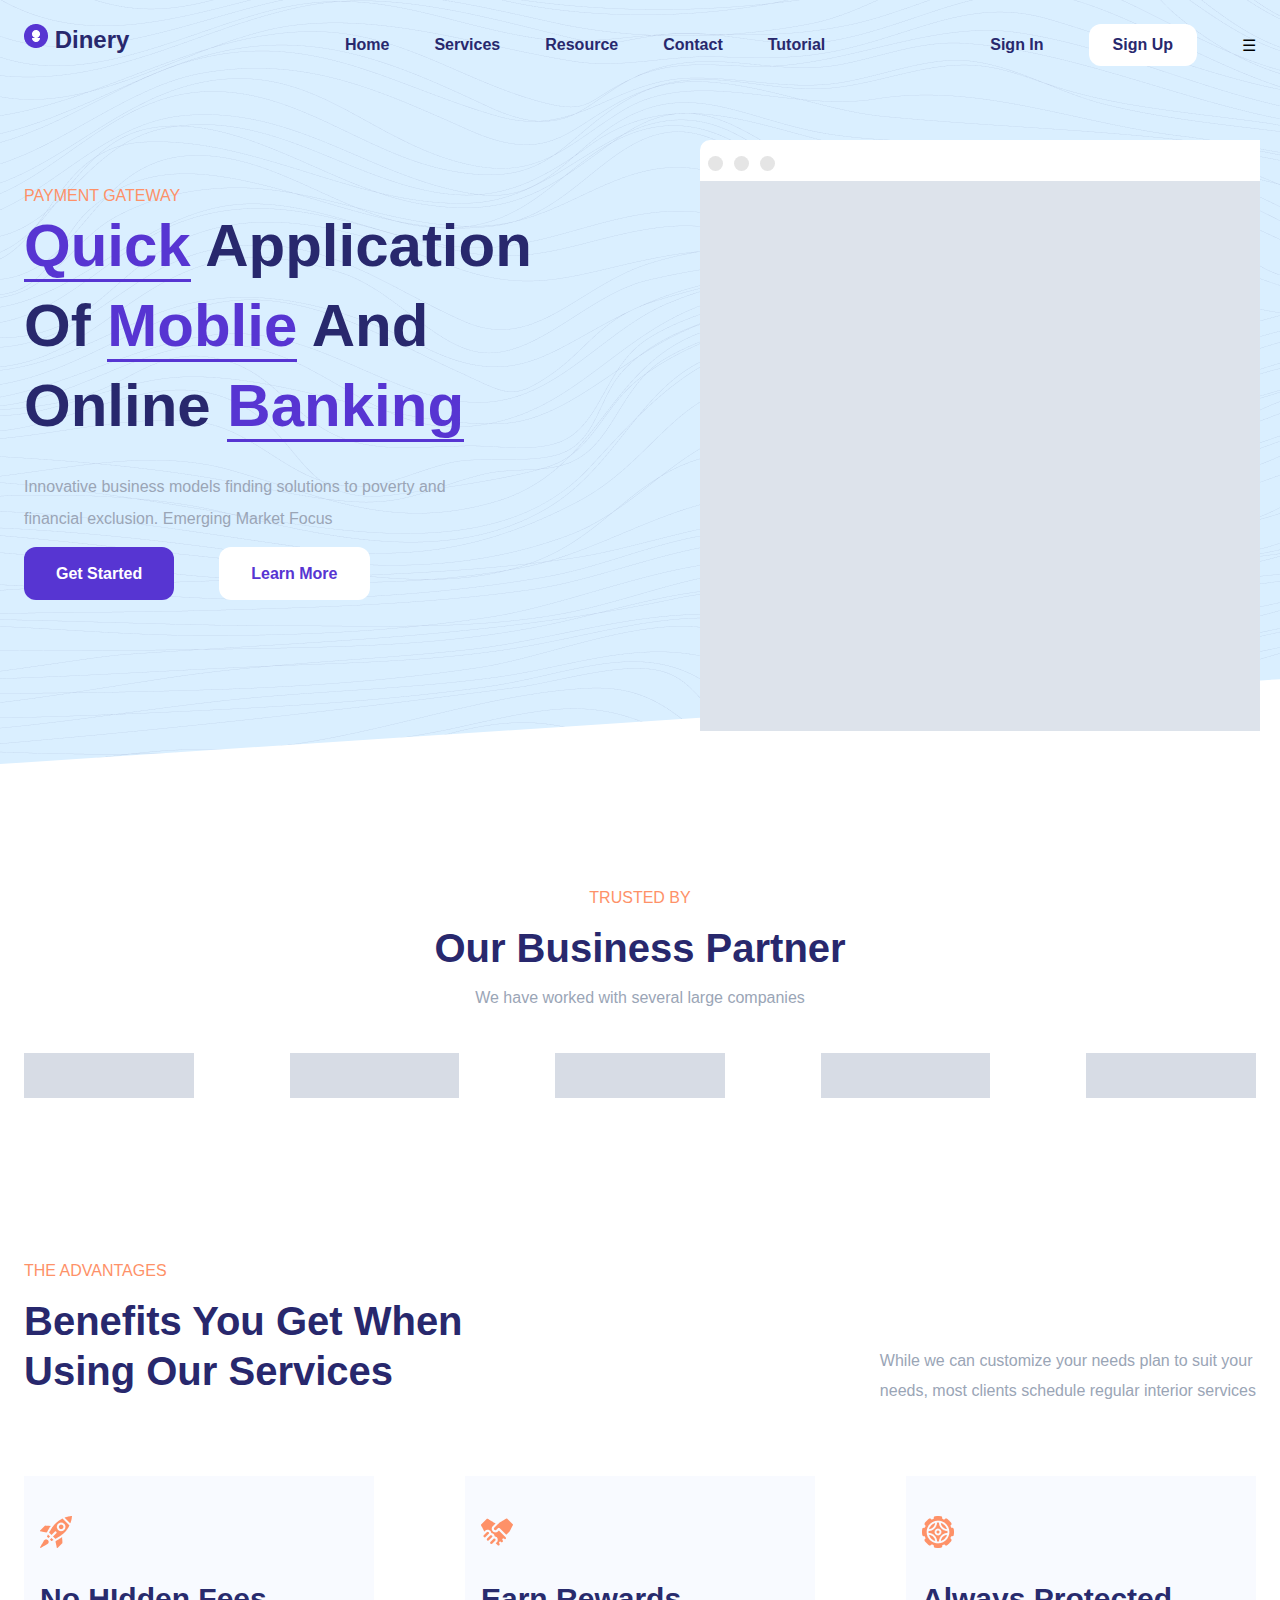
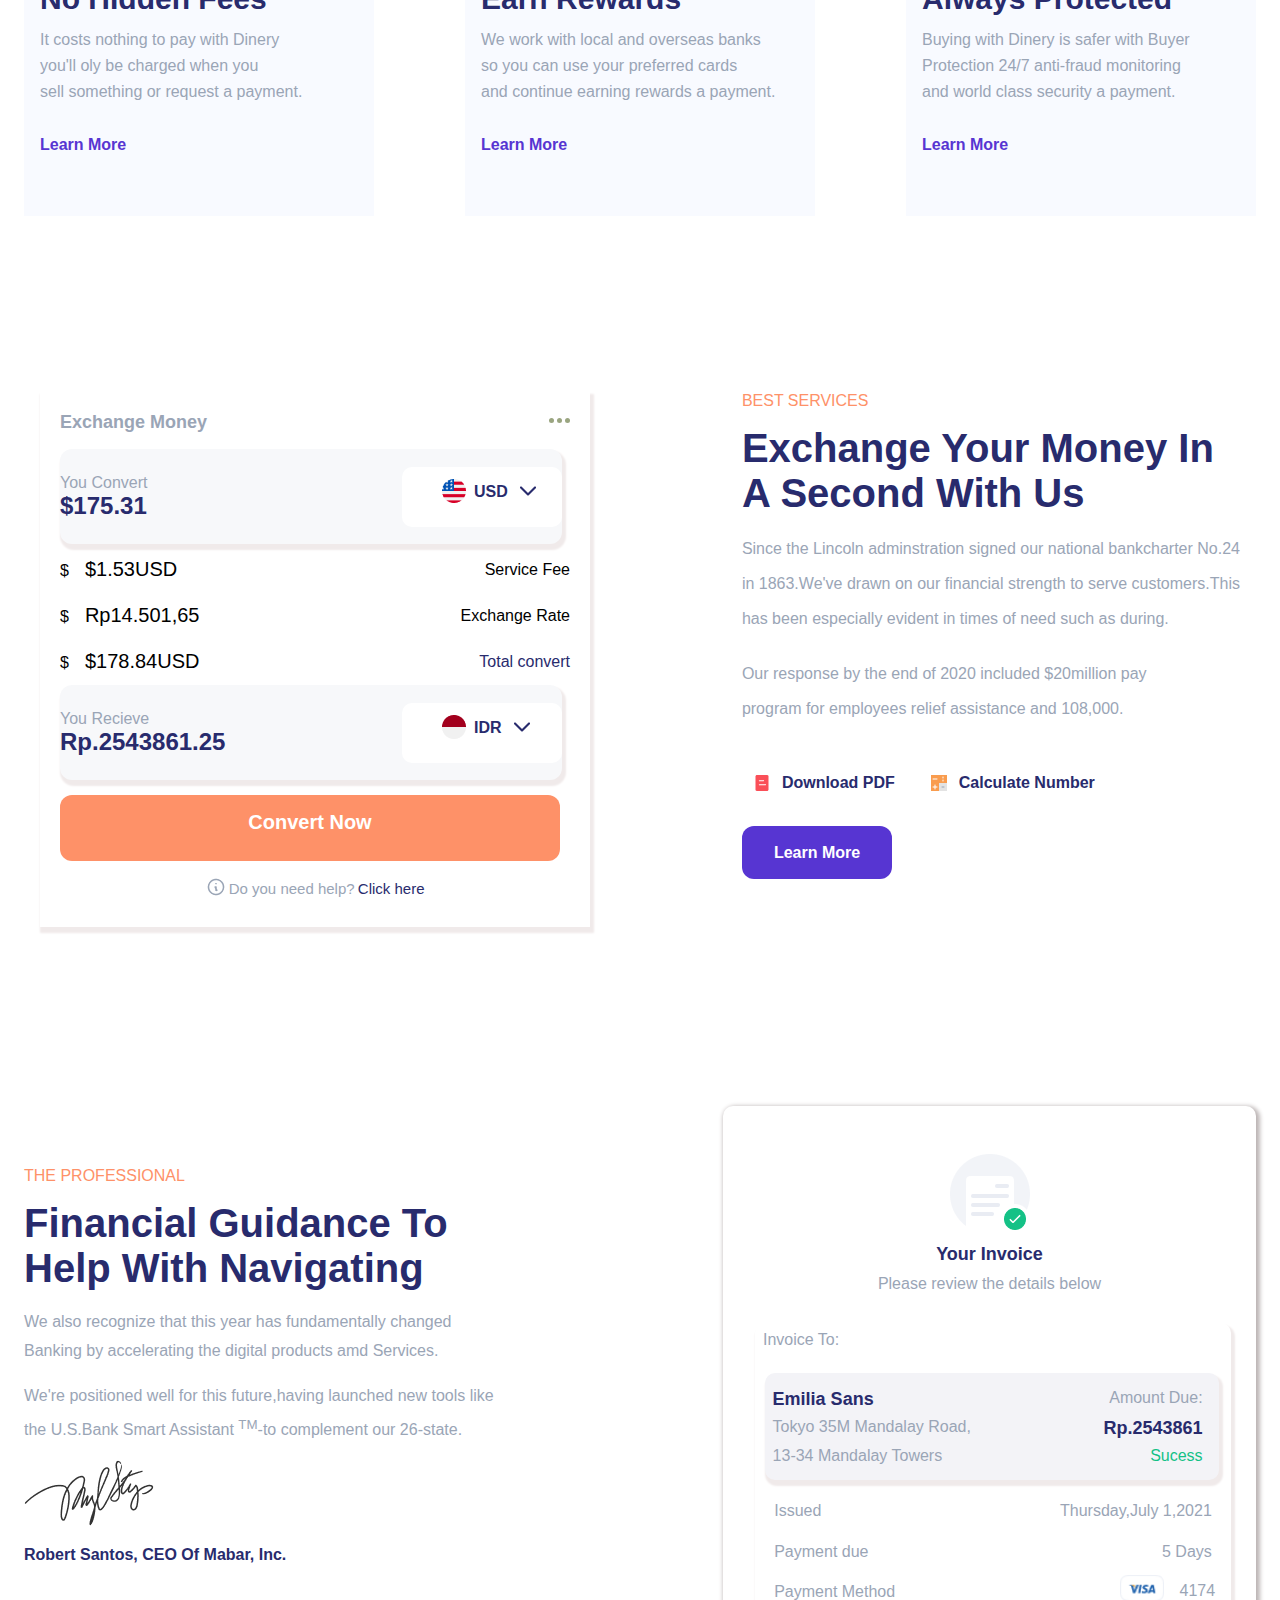
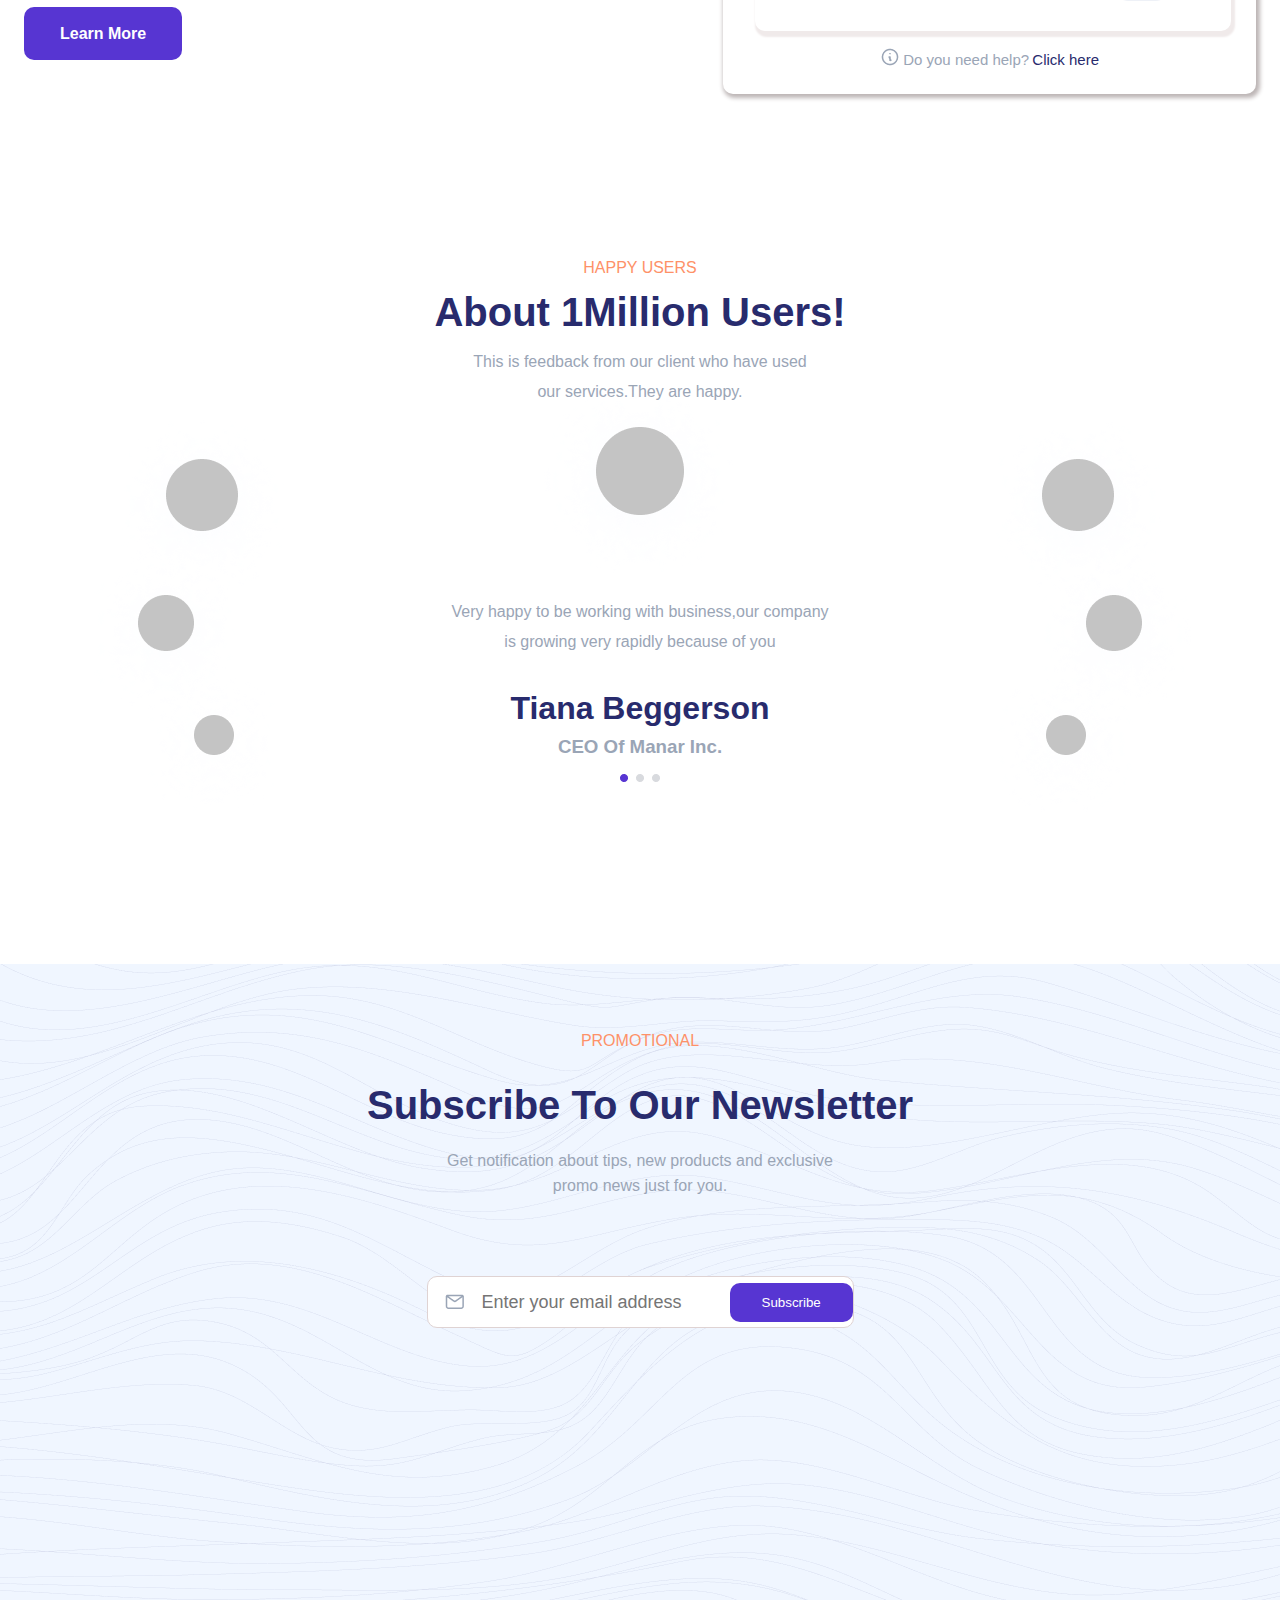
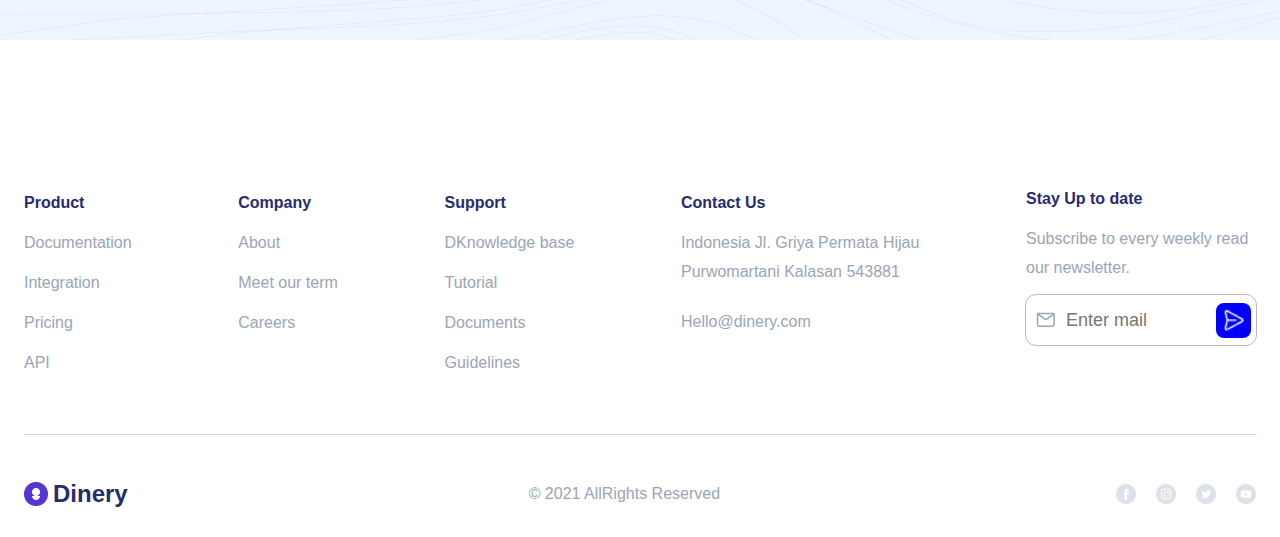
<file: index.html>
<!DOCTYPE html>
<html lang="en">

<head>
    <meta charset="UTF-8">
    <meta http-equiv="X-UA-Compatible" content="IE=edge">
    <meta name="viewport" content="width=device-width, initial-scale=1.0">
    <title>Document</title>
    <link rel="stylesheet" href="styele.css">
</head>

<body>
    <div class="shape">
        <div class="cic">
            <div class="circle"></div>
            <div class="circle"></div>
            <div class="circle"></div>
        </div>
        <div class="box"></div>
    </div>
    <section class="navbar">
        <div class="navh">
            <div class="navlogo">
                <h2> <img src="./img/logo.png" alt=""> Dinery</h2>
            </div>
            <ul class="links">
                <li class="li"><a href="#">Home</a></li>
                <li class="li"><a href="#">Services</a></li>
                <li class="li"><a href="#">Resource</a></li>
                <li class="li"><a href="#">Contact</a></li>
                <li class="li"><a href="#">Tutorial</a></li>
                <li class="lin"><a href="#">Sign In</a></li>
                <li class="su"><a href="#">Sign Up</a></li>
                <!-- <input type="checkbox"> -->
                <label for="checkbox-toggle">&#9776;</label>
            </ul>
        </div>
        <!-- END IF NAVBAR -->

        <div class="header">
            <div class="head">
                <p class="pg">PAYMENT GATEWAY</p>
                <h1> <span>Quick</span> Application <br>Of <span>Moblie</span> And <br>Online <span>Banking</span></b>
                </h1>
                <p class="inn">Innovative business models finding solutions to poverty and<br>financial exclusion.
                    Emerging Market
                    Focus</p>
                <ul class="headerlink">
                    <li><a href="#" class="gs">Get Started</a></li>
                    <li><a href="#" class="lm">Learn More</a></li>
                </ul>
            </div>
            <!-- <div class="shape">
                <div class="cic">
                    <div class="circle"></div>
                    <div class="circle"></div>
                    <div class="circle"></div>
                </div>
                <div class="box"></div>
            </div> -->
        </div>
    </section>
    <!-- END OF HEADER -->

    <section class="body1">
        <div class="bodyt">
            <p class="first">TRUSTED BY</p>
            <h2>Our Business Partner</h2>
            <p class="second">We have worked with several large companies</p>

            <div class="rect">
                <div class="rec"></div>
                <div class="rec"></div>
                <div class="rec"></div>
                <div class="rec"></div>
                <div class="rec"></div>
            </div>
        </div>
    </section>
    <!-- END OF THIS SECTION -->

    <section class="body3">
        <div class="texts">
            <div class="ads">
                <p>THE ADVANTAGES</p>
                <h2>Benefits You Get When <br>Using Our Services</h2>
            </div>
            <p class="wh">While we can customize your needs plan to suit your <br>needs, most clients schedule regular
                interior services</p>
        </div>
        <div class="allgrid">
            <div class="gridp">
                <div class="grid">
                    <img src="./img/rocket.png" alt="">
                    <h2>No HIdden Fees</h2>
                    <p>It costs nothing to pay with Dinery <br>you'll oly be charged when you <br>sell something or
                        request
                        a payment.</p>
                    <div class="lea">
                        <a href="#">Learn More</a>
                    </div>
                </div>
            </div>
            <div class="gridp">
                <div class="grid">
                    <img src="./img/handshake.png" alt="">
                    <h2>Earn Rewards</h2>
                    <p>We work with local and overseas banks<br>so you can use your preferred cards<br>and continue
                        earning rewards
                        a payment.</p>
                    <div class="lea">
                        <a href="#">Learn More</a>
                    </div>
                </div>
            </div>
            <div class="gridp">
                <div class="grid">
                    <img src="./img/gear.png" alt="">
                    <h2>Always Protected</h2>
                    <p>Buying with Dinery is safer with Buyer<br>Protection 24/7 anti-fraud monitoring<br>and world
                        class security
                        a payment.</p>
                    <div class="lea">
                        <a href="#">Learn More</a>
                    </div>
                </div>
            </div>
        </div>
    </section>
    <!-- END OF THIS SECTION -->

    <section class="body4">
        <div class="bside">
            <div class="side1">
                <div class="bx1">
                    <div class="p1">
                        <p>Exchange Money</p>
                        <div class="dot">
                            <div class="dots"></div>
                            <div class="dots"></div>
                            <div class="dots"></div>
                        </div>
                    </div>

                    <div class="p2">
                        <div>
                            <p>You Convert</p>
                            <h2>$175.31</h2>
                        </div>
                        <div class="rate">
                            <div class="uimg">
                                <img src="./img/united-states.png" alt="">
                            </div>
                            <p class="usd">USD</p>
                            <div class="arrow">
                                <img src="./img/Arrow - Down 2.png" alt="">
                            </div>
                        </div>
                    </div>

                    <div>
                        <div class="p3">
                            <p>$<span>$1.53USD</span></p>
                            <p>Service Fee</p>
                        </div>
                        <div class="p3">
                            <p>$<span>Rp14.501,65</span></p>
                            <p>Exchange Rate</p>
                        </div>
                        <div class="p3">
                            <p>$<span>$178.84USD</span></p>
                            <p class="tot">Total convert</p>
                        </div>
                    </div>

                    <div class="p2">
                        <div>
                            <p>You Recieve</p>
                            <h2>Rp.2543861.25</h2>
                        </div>
                        <div class="rate">
                            <div class="uimg">
                                <img src="./img/indonesia.png" alt="">
                            </div>
                            <p class="usd">IDR</p>
                            <div class="arrow">
                                <img src="./img/Arrow - Down 2.png" alt="">
                            </div>
                        </div>
                    </div>
                    <div class="cn">
                        <a href="#">Convert Now</a>
                    </div>
                    <div class="do">
                        <div>
                            <img src="./img/Frame.png" alt="">
                        </div>
                        <p>Do you need help?<span>Click here</span></p>
                    </div>
                </div>
            </div>

            <div class="side2">
                <p class="first1">BEST SERVICES</p>
                <h2>Exchange Your Money In<br>A Second With Us</h2>
                <p class="first2">Since the Lincoln adminstration signed our national bankcharter No.24 <br>in
                    1863.We've
                    drawn on our financial strength to serve customers.This<br> has been especially evident in times of
                    need
                    such as during.</p>
                <p class="first3">Our response by the end of 2020 included $20million pay <br>program for employees
                    relief
                    assistance and 108,000.</p>

                <div class="side2link">
                    <div class="dow">
                        <div>
                            <img src="./img/PDF.png" alt="">
                        </div>
                        <a href="#">Download PDF</a>
                    </div>
                    <div class="dow">
                        <div>
                            <img src="./img/icon-calculat.png" alt="">
                        </div>
                        <a href="#">Calculate Number</a>
                    </div>
                </div>
                <div class="headerlink">
                    <a href="#" class="gs">Learn More</a>
                </div>
            </div>
        </div>
    </section>
    <!-- END OF BODY4 -->

    <section class="body5">
        <div class="bdy5">
            <div class="prt1">
                <p class="prof">THE PROFESSIONAL</p>
                <h2>Financial Guidance To <br>Help With Navigating</h2>
                <p class="prof2">We also recognize that this year has fundamentally changed <br>Banking by accelerating
                    the
                    digital products amd Services.</p>
                <p class="prof3">We're positioned well for this future,having launched new tools like <br>the U.S.Bank
                    Smart
                    Assistant <sup>TM</sup>-to complement our 26-state.
                </p>
                <img src="./img/layer1.png" alt="">
                <p class="rob">Robert Santos, CEO Of Mabar, Inc.</p>
                <div class="prt1link">
                    <a href="#" class="lmore">Learn More</a>
                </div>
            </div>

            <div class="part2bdy">
                <div class="part2">
                    <div class="invoice">
                        <div class="invo1">
                            <img src="./img/Group 1704.png" alt="">
                            <p><span>Your Invoice</span><br>Please review the details below</p>
                        </div>
                    </div>
                    <div class="ito">

                        <p class="IT">Invoice To:</p>

                        <!-- <div class="eml"> -->
                        <div class="emilia">
                            <div class="emilia1">
                                <p class="es">Emilia Sans</p>
                                <p>Amount Due:</p>
                            </div>
                            <div class="emilia1">
                                <p>Tokyo 35M Mandalay Road,</p>
                                <p class="es">Rp.2543861</p>
                            </div>
                            <div class="emilia1">
                                <p>13-34 Mandalay Towers</p>
                                <p class="suc">Sucess</p>
                            </div>
                        </div>
                        <!-- </div> -->
                        <div class="issh">
                            <div class="iss">
                                <p>Issued</p>
                                <p>Thursday,July 1,2021</p>
                            </div>
                            <div class="iss">
                                <p>Payment due</p>
                                <p>5 Days</p>
                            </div>
                            <div class="iss">
                                <p>Payment Method</p>
                                <div class="visa">
                                    <img src="./img/visa 1.png" alt="" class="vis">
                                    <p>4174</p>
                                </div>
                            </div>
                        </div>
                    </div>
                    <div class="do">
                        <div>
                            <img src="./img/Frame.png" alt="">
                        </div>
                        <p>Do you need help?<span>Click here</span></p>
                    </div>

                </div>

            </div>
        </div>
    </section>
    <!-- END OF SECTION -->

    <section class="body6">
        <div class="part1">
            <p class="hu">HAPPY USERS</p>
            <P class="milli">About 1Million Users!</P>
            <p class="feedb">This is feedback from our client who have used<br>our services.They are happy.</p>
            <div class="circle3">
                <img src="./img/2.png" alt="" class="eclipse">
                <div class="veryh">
                    <div>
                        <img src="./img/Ellipse 61.png" alt="" class="eclipse">
                    </div>
                    <p>Very happy to be working with business,our company<br>is growing very rapidly because of you
                    <h1>Tiana Beggerson </h1>
                    <h3>CEO Of Manar Inc.</h3>
                    <img src="./img/Group 3.png" alt="" class="">
                </div>
                <img src="./img/1 (1).png" alt="" class="eclipse">
            </div>
        </div>
    </section>
    <!-- end OF SECTI0N -->
    <section>
        <div class="footer">
            <p class="pro">PROMOTIONAL</p>
            <h2>Subscribe To Our Newsletter</h2>
            <p>Get notification about tips, new products and exclusive <br>promo news just for you.</p>
            <div class="ftr">
                <div class="form">
                    <img src="./img/6.png" alt="">
                    <input type="text" placeholder="Enter your email address">
                    <button>Subscribe</button>
                </div>
            </div>
        </div>
    </section>

    <section class="footer2">
        <div class="footer2b">
            <div class="contentb">
                <h4>Product</h4>
                <p>Documentation</p>
                <p>Integration</p>
                <p>Pricing</p>
                <p>API</p>
            </div>
            <div class="contentb">
                <h4>Company</h4>
                <p>About</p>
                <p>Meet our term</p>
                <p>Careers</p>
            </div>
            <div class="contentb">
                <h4>Support</h4>
                <p>DKnowledge base</p>
                <p>Tutorial</p>
                <p>Documents</p>
                <p>Guidelines</p>
            </div>
            <div class="contentb">
                <h4>Contact Us</h4>
                <p>Indonesia Jl. Griya Permata Hijau<br><span>Purwomartani Kalasan 543881</span></p>
                <p class="hello">Hello@dinery.com</p>
            </div>
            <div class="contentb">
                <h4 class="stay">Stay Up to date</h4>
                <p>Subscribe to every weekly read<br><span>our newsletter.</span></p>
                <div class="enterm">
                    <img src="./img/6.png" alt="" class="img6">
                    <input type="text" placeholder="Enter mail">
                    <img src="./img/Send.png" alt="" class="send">
                </div>
            </div>
        </div>
        <div class="footernav">
            <div class="dine">
                <img src="./img/logo.png" alt="">
                <h3>Dinery</h3>
            </div>
            <p>&copy; 2021 AllRights Reserved</p>
            <img src="./img/Subscirbe.png" alt="" width="140px" height=20px">
        </div>
    </section>
</body>

</html>
</file>
<file: styele.css>
* {
    margin: 0;
    padding: 0;
    font-family: Arial, Helvetica, sans-serif;
}
.navbar {
    padding: 1.5rem;
    background: #daefff;
    clip-path: polygon(900% 0, 50% 0, 0 0,0 90%);
    background-image: url(/img/line.png);
}
.navh {
    display: flex;
    justify-content: space-between;
}
.navh h2 {
    color: #28286d;
}
.links {
    list-style: none;
    display: flex;
    gap: 45px;
    align-items: center;
}
.links a {
    text-decoration: none;
    color: #282B6D;
    font-weight: 700;
    color: #28286d;
}
.links .lin {
    padding-left: 120px;
}
.links .su {
    background: #fff;
    color: #282B6D;
    border-radius: 12px;
    padding: 12px 24px;
}
/* END OF NAVBAR */

.header {
    display: flex;
    justify-content: space-between;
    padding-top: 120px;
    height: 550px;
    padding-bottom: 89px;
}
.head .pg {
    color: #FE9168;
    line-height: 20.1px;
    font-weight: 500;
}
.head h1 {
    font-size: 800;
    font-size: 60px;
    line-height: 80px;
    color: #28286d;
}
.head span {
    color: #5735D2;
    border-bottom: 3px solid #5735D2;
}
.head .inn {
    color: #9AA5B6;
    line-height: 32px;
    padding-top: 25px;
}
.header .headerlink {
    display: flex;
    gap: 45px;
    padding-top: 30px;
    list-style: none;
}
.headerlink a {
    text-decoration: none;
    font-weight: 700;
}
.lm {
    background: #fff;
    color: #5735D2;
    border-radius: 12px;
    padding: 18px 32px;
}
.gs {
    background: #5735D2;
    color: #fff;
    border-radius: 12px;
    padding: 18px 32px;
}
.shape {
    position: absolute;
    z-index:2;
    top: 140px;
    left: 700px;
}
.cic {
    display: flex;
    gap: 0.2rem;
    height: 40.97px;
    background: #fff;
    border-top-left-radius: 10px;
}
.circle {
    background: #E5E5E5;
    height: 15px;
    width: 15px;
    border-radius: 50px;
    margin-top: 1rem;
    margin-left: 0.5rem;
}
.box {
    background: #DDE3EB;
    height: 550px;
    width: 560px;
}
/* EMD OF HEADER */

.body1 {
    padding: 1.5rem;
}
.bodyt {
    text-align: center;
    line-height: 50px;
}
.bodyt .first {
    color: #FE9168;
}
.bodyt h2 {
    font-size: 40px;
    font-weight: 800;
    color: #28286d;
}
.bodyt .second {
    color: #9AA5B6;
}
.rect {
    display: flex;
    gap: 6rem;
    padding-top: 30px;
}
.rec {
    background: #D7DCE5;
    height: 45px;
    width: 250px;
}
/* END OD THS SECTION */

.body3 {
    padding: 1.5rem;
    /* padding-top: 50px; */
}
.texts {
    display: flex;
    justify-content: space-between;
    line-height: 30px;
    padding-top: 100px;
}
.ads {
    line-height: 50px;
}
.ads p {
    color: #FE9168;
}
.ads h2 {
    color: #28286d;
    font-weight: 800;
    font-size: 40px;
}
.wh {
    padding-top: 100px;
    color: #9AA5B6;
}
.allgrid {
    display: flex;
    justify-content: space-between;
}
.gridp {
    background: #F8FAFF;
    margin-top: 70px;
    padding-top: 40px;
    width: 350px;
    height: 300px;
}
.grid {
    padding-left: 1rem;
    line-height: 26px;
}
.grid img {
    padding-bottom: 30px;
}
.grid h2 {
    color: #282B6D;
    font-size: 30px;
    font-weight: 700;
    padding-bottom: 15px;
}
.grid p {
    color: #9AA5B6;
}
.lea {
    line-height: 80px;
    font-weight: 700;
}
.lea a {
    text-decoration: none;
    color: #5735D2;
    font-weight: 700;
}
/*  END OF BODY3*/

.body4 {
    padding: 20rem;
}
.bside {
    padding: 1.5rem;
    display: flex;
    justify-content: space-between;
    margin-top: 6rem;
    margin-bottom: 6rem;
}
.side1 {
    margin-top: 1rem;
    width: 510px;
    height: 495px;
    background: #fff;
    padding: 20px;
    box-shadow: #f0eaea 2px 4px 2px 2px;
}
.body4 {
    padding: 1rem;
}
.p1 {
    display: flex;
    justify-content: space-between;
    margin-bottom: 1rem;
}
.p1 p {
    font-size: 18px;
    font-weight: 800;
    color: #9AA5B6;
}
.dot {
    display: flex;
    gap: 0.2rem;
    padding-top: 0.4rem;
}
.dot .dots {
    gap: 2rem;
    height: 5px;
    width: 5px;
    background: #9aa580;
    border-radius: 50px;
    gap: 5rem;
}
.p2 {
    display: flex;
    justify-content: space-between;
    align-items: center;
    margin-bottom: 0.2rem;
    background: #F7F8FA;
    border-radius: 12px;
    height: 95px;
    width: 502px;
    box-shadow: #f0eaea 2px 4px 2px 2px;
}
.p2 p {
    color: #9AA5B6;
    font-weight: 500;
}   
.p2 h2 {
    font-weight: 800;
    font-size: 24px;
    color: #282B6D;
}

.rate {
    display: flex;
    background: #fff;
    height: 60px;
    width: 160px;
    gap: 0.5rem;
    border-radius: 10px;
    text-align: center;
}

.uimg {
    padding-top: 0.8rem;
    padding-left: 2.5rem;

}

.rate p {
    padding-top: 1rem;
    font-weight: 700;
    color: #282B6D;
}

.arrow {
    padding-top: 0.8rem;
}

.p3 {
    display: flex;
    justify-content: space-between;
    line-height: 45px;
    color: black;
}

.p3 span {
    font-weight: 500;
    font-size: 20px;
    padding-left: 1rem;
}

.p3 .tot {
    color: #282B6D
}

.cn {
    background: #FE9168;
    border-radius: 12px;
    margin-top: 15px;
    width: 500px;
    height: 50px;
    text-align: center;
    padding-top: 1rem;
}

.cn a {
    text-decoration: none;
    font-size: 20px;
    font-weight: 700;
    color: #fff;
    margin-top: 9rem;
    padding-top: 5rem;
}

.do {
    display: flex;
    justify-content: center;
    font-size: 15px;
    color: #9AA5B6;
    padding-top: 1rem;
    gap: 0.2rem;
}

.do p {
    padding-top: 0.2rem;
}

.do span {
    font-weight: 400;
    color: #282B6D;
    padding-left: 0.2rem;
}

.side2 .first1 {
    font-weight: 500;
    color: #FE9168;
    line-height: 50px;
}

.side2 h2 {
    color: #282B6D;
    font-weight: 800;
    font-size: 40px;
    margin-bottom: 15px;
}

.side2 .first2 {
    color: #9AA5B6;
    line-height: 35px;
    margin-bottom: 20px;
}

.side2 .first3 {
    color: #9AA5B6;
    line-height: 35px;
    margin-bottom: 45px;
}

.side2link {
    display: flex;
    gap: 2rem;
    padding-left: 0.5rem;
    margin-bottom: 45px;
}

.side2link a {
    text-decoration: none;
    color: #282B6D;
    font-weight: 700;
    padding-top: 0.2rem;
    padding-left: 0.5rem;
}

.dow {
    display: flex;
}
/* END OF BODY4 */

.body5 {
    padding: 1.5rem;
    margin-top: 5rem;
    margin-bottom: 6rem;
}
.bdy5 {
    display: flex;
    justify-content: space-between;
}

.part1 {
    margin-bottom: 3rem;
}

.prt1 .prof {
    color: #FE9168;
    font-weight: 500;
    margin-bottom: 1rem;
}

.prt1 h2 {
    font-weight: 800;
    font-size: 40px;
    color: #282B6D;
    margin-bottom: 1rem;
}

.prt1 .prof2 {
    color: #9AA5B6;
    font-weight: 400;
    line-height: 29px;
    margin-bottom: 1rem;
}

.prt1 .prof3 {
    color: #9AA5B6;
    font-weight: 400;
    line-height: 29px;
    margin-bottom: 1rem;
}

.prt1 .rob {
    color: #282B6D;
    font-weight: 700;
    margin-top: 1rem;
    margin-bottom: 3.8rem;
}

.prt1link a {
    text-decoration: none;
    font-weight: 700;
}

.lmore {
    background: #5735D2;
    color: #fff;
    padding: 18px 36px;
    border-radius: 10px;
}

.part2 {
    height: 540px;
    width: 485px;
    border-radius: 10px;
    box-shadow: #bdb6b6 2px 2px 4px 2px;
    padding: 1.5rem;
}

.part2bdy {
    margin-top: -3.8rem;
}

.invoice {
    text-align: center;
    padding-top: 1.5rem;
}

.invo1 span {
    font-weight: 800;
    font-size: 18px;
    color: #282B6D;
}

.invo1 p {
    color: #9AA5B6;
    line-height: 1.8rem;
    padding-bottom: 1.5rem;
}

.IT {
    color: #9AA5B6;
    padding-bottom: 1rem;
}

.emilia {
    background: #f3f3f7;
    width: 430px;
    height: 80px;
    border-radius: 10px;
    margin-top: 0.5rem;
    margin-right: 0.5rem;
    margin-left: 0.1rem;
    padding: 1rem 1rem 0.7rem 0.5rem;
    box-shadow: #f0eaea 2px 4px 2px 2px;
}
.emilia1{
    display: flex;
    justify-content: space-between;
    text-align: center;
    margin-bottom: 0.5rem;
}
.emilia1 .es {
    color: #282B6D;
    font-size: 18px;
    font-weight: 700;
}
.emilia p {
    color: #9AA5B6;
}
.emilia1 .suc {
    color: #14C186;
}
.ito {
    box-shadow: #f0eaea 2px 4px 2px 2px;
    padding: 0.5rem;
    border-radius: 10px;
    width: 460px;
    margin-left: 0.5rem;
}
.eml {
    padding: 0px;
    width: 400px;
}
.issh {
    margin: 0.7rem 0;
}
.iss {
    display: flex;
    justify-content: space-between;
    color: #9AA5B6;
    padding: 0.7rem 0.7rem;
}
.visa {
    display: flex;
    gap: 1rem;
}
.visa .vis {
    margin-top: -0.5rem;
}

.visa p {
    margin-top: -0.1rem;
}

/* END OF BODY5 */
.body6 {
    padding: 5vh 0vw;
    background: url(./img/Vector (3).png);
    background-size: contain;
    background-repeat: no-repeat;
    background-position: top;
    height: 500px;
    margin-bottom: 10rem;
}
.part1 {
    text-align: center;
}
.hu {
    color: #FE9168;
    font-weight: 500;
}
.milli {
    font-size: 40px;
    font-weight: 800;
    color: #282B6D;
    line-height: 70px;
}
.feedb {
    color: #9AA5B6;
    line-height: 30px;
}
.circle3 {
    display: flex;
    justify-content: space-around;
}
.veryh:has(p, h3) {
    color: #9AA5B6;
    line-height: 30px;
    margin-top: -2rem;
}
.veryh h1 {
    color: #282B6D;
    font-weight: 700;
    margin-top: 4vh;
    margin-bottom: 1vh;
}
/* END OF BODY6 */

.footer {
    background: #F0F6FF;
    background-image: url(img/line.png);
    height: 68vh;
    text-align: center;
    padding-top: 4rem;
    display: flex;
    flex-direction: column;
    align-items: center;
    margin-bottom: 130px;
}
.footer .pro {
    color: #FE9168;
    font-weight: 500;
}
.footer h2 {
    font-size: 40px;
    font-weight: 800;
    color: #282B6D;
    padding-bottom: 20px;
}
.footer p {
    color: #9AA5B6;
    line-height: 25px;
    padding-bottom: 30px;
}
.form img {
    margin: 15px;
}
.form {
    display: flex;
    align-items: center;
}

.ftr {
    background: #fff;
    border-radius: 10px;
    display: flex;
    align-items: center;
    margin-top: 3rem;
    height: 50px;
    width: 425px;
    border: 1px solid rgb(223, 211, 211);
}
.form input {
    border: none;
    outline: none;
}
.form input[type=text] {
    color: rgb(17, 16, 16);
    font-weight: 500;
    font-size: 18px;
}
.form button {
    background: #5735D2;
    color: #fff;
    border-radius: 10px;
    padding: 12px 32px;
    border: none;
    margin-left: 1rem;
}
.footer2 {
    padding: 1.5rem;
}
.footer2b {
    display: flex;
    justify-content: space-between;
    margin-bottom: 40px;
    border-bottom: 1px solid rgb(225, 209, 209);
}
.contentb {
    padding-bottom: 40px;
}
.contentb h4 {
    color: #282B6D;
    font-weight: 700;
    height: 40px;
}
.contentb .stay {
    margin-top: -4px;
}
.contentb p {
    color: #9AA5B6;
    font-weight: 500;
    height: 40px;
}
.contentb span {
    line-height: 40px;
}
.contentb .hello {
    padding-top: 39px;
}
.enterm {
    display: flex;
    align-items: center;
    background: #fff;
    border-radius: 10px;
    height: 50px;
    width: 230px;
    margin-top: 25px;
    outline: 1px solid rgb(189, 187, 187);
}
.enterm .img6 {
    margin: 8px;
}
.enterm input {
    border: none;
    outline: none;
    width: 140px;
    height: 30px;
}
.enterm input[type=text] {
    font-size: 18px;
    font-weight: 459;
}
.send {
    background: blue;
    height: 25px;
    width: 25px;
    border-radius: 8px;
    margin-left: 10px;
    padding: 5px;
}
.footernav {
    display: flex;
    justify-content: space-between;
    align-items: center;
    color: #9AA5B6;
    margin-top: 10px;
}
.dine {
    display: flex;
    align-items: center;
}
.dine h3 {
    color: #282B6D;
    font-size: 24px;
    font-weight: 700;
    margin: 5px;
}
.hamburger{
    display: ;
    /* padding-right: 40px; */
    /* margin-top: 80px; */
}
@media only screen and (max-width: 800px){
    .links{
        font-size: 8px;
    }
    .navbar{
        height: 900px;
    }
    .header{
        padding-left: 10px;
    }
 .links .li{
    display: none;
 }
    .shape{
        display: none;
    }
    .rect .rec{
        height: 20px;
        width: 40px;
    }
    .texts{
        display: flex;
        flex-direction: column;
    }
    .texts h2{
        font-size: 34px;
    }
    .texts .wh{
        margin-top: -80px;
    }
    .allgrid{
        display: flex;
        flex-direction: column;
        align-items: center;
    }
    .bside{
        display: flex;
        flex-direction: column;
    }
    .bside .side1, .p2, .cn{
        width: 380px;
    }
    .side2{
        margin-top: 80px;
    }
    .side2 h2{
        font-size: 30px;
    }
    .side2 p{
        font-size: 12.9px;
    }
    .bdy5{
        display: flex;
        flex-direction: column;
    }
    .prt1{
        margin-bottom: 190px;
    }
    .prt1 h2{
     font-size: 30px;
    }
    .prt1 p{
        font-size: 14px;
    }
    .part2, .emilia{
        width: 400px;
    }
    .ito{
        width: 380px;
    }
    .emilia{
        width: 360px;
    }
    .milli{
        font-size: 30px;
    }
    .body6{
        margin-bottom: -60px;
    }
    .veryh p{
        font-size: px;
    }
    .eclipse{
        display: none
    }
    .footer h2{
        font-size: 28px;
    }
    .ftr{
        width: px;
    }
}
</file>
